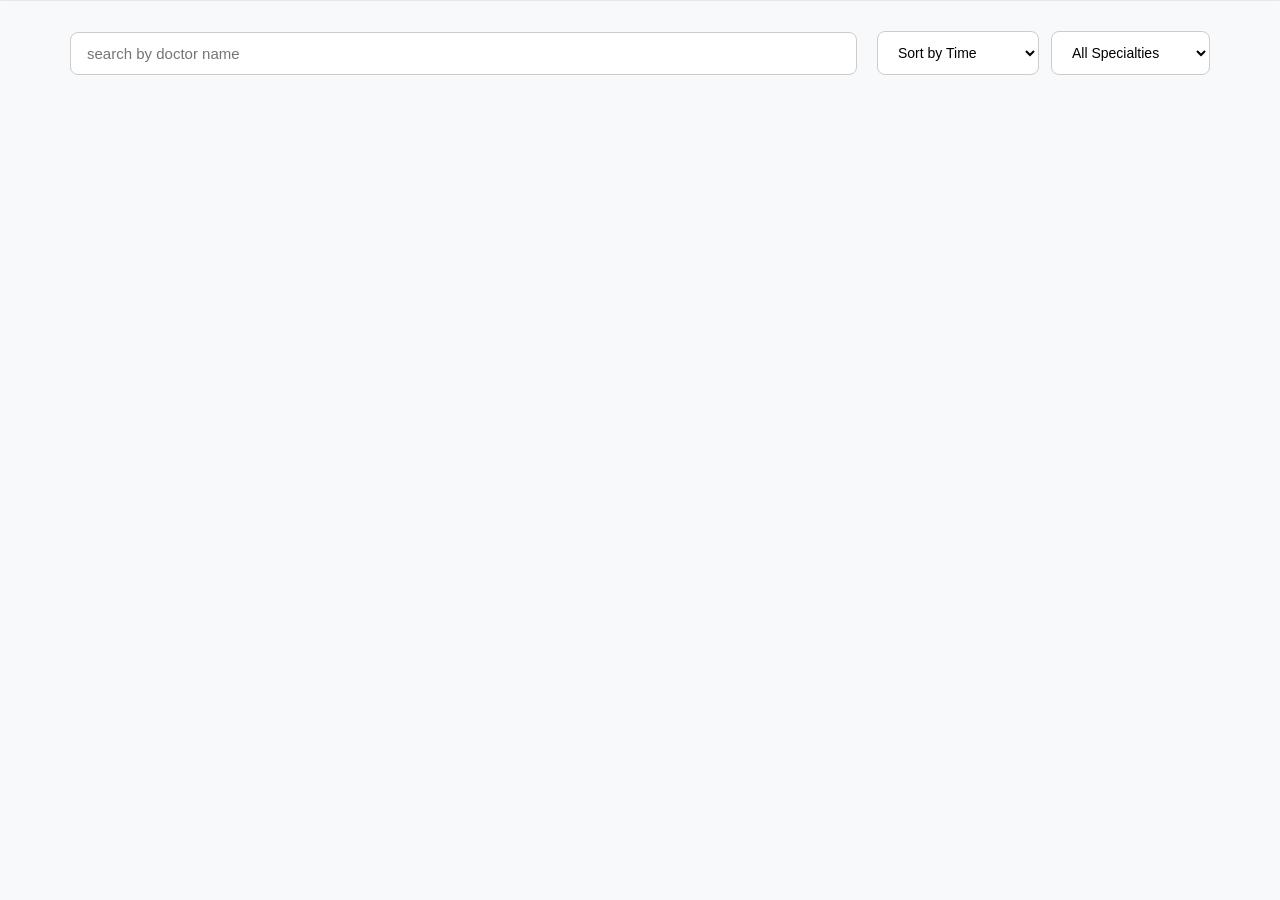
<file: target/classes/templates/admin/adminDashboard.html>
<!DOCTYPE html>
<html lang="en" xmlns:th="http://www.thymeleaf.org">

<head>
    <meta charset="UTF-8">
    <meta name="viewport" content="width=device-width, initial-scale=1.0">
    <title>Admin Dashboard</title>

    <!-- CSS links for page-specific and global styles -->
    <!-- CSS links with standard href fallbacks for local preview -->
    <link rel="stylesheet" href="../../static/assets/css/adminDashboard.css"
        th:href="@{/assets/css/adminDashboard.css}">
    <link rel="stylesheet" href="../../static/assets/css/style.css" th:href="@{/assets/css/style.css}">

    <!-- JavaScript files with defer -->
    <script th:src="@{/js/render.js}" defer></script>
    <script th:src="@{/js/util.js}" defer></script>
    <script th:src="@{/js/components/header.js}" defer></script>
    <script th:src="@{/js/components/footer.js}" defer></script>
</head>

<body>
    <div class="container">
        <div class="wrapper">
            <!-- Dynamic Header (Header.js renders 'Add Doctor' button here) -->
            <div id="header"></div>

            <!-- Main Content Area -->
            <main class="main-content">
                <div class="controls-container">
                    <!-- Search Bar -->
                    <input type="text" id="searchBar" placeholder="search by doctor name" />

                    <!-- Filter Section -->
                    <div class="filter-section">
                        <!-- Sort by Time -->
                        <select id="timeSort">
                            <option value="">Sort by Time</option>
                            <option value="asc">Earliest Available</option>
                            <option value="desc">Latest Available</option>
                        </select>

                        <!-- Filter by Specialty -->
                        <select id="specialtyFilter">
                            <option value="">All Specialties</option>
                            <option value="Cardiology">Cardiology</option>
                            <option value="Dermatology">Dermatology</option>
                            <option value="Neurology">Neurology</option>
                            <option value="Pediatrics">Pediatrics</option>
                            <option value="General">General Practice</option>
                        </select>
                    </div>
                </div>

                <!-- Dynamic Doctor List Content Area -->
                <div id="content"></div>
            </main>

            <!-- Dynamic Footer -->
            <div id="footer"></div>
        </div>
    </div>

    <!-- Modal for Adding Doctor -->
    <div id="modal" class="modal">
        <span id="closeModal" class="close">&times;</span>
        <div id="modal-body">
            <!-- Add Doctor form will be inserted dynamically -->
        </div>
    </div>

    <!-- Admin Dashboard Service Scripts -->
    <script type="module" th:src="@{/js/adminDashboard.js}" defer></script>
    <script type="module" th:src="@{/js/components/doctorCard.js}" defer></script>
</body>

</html>
</file>
